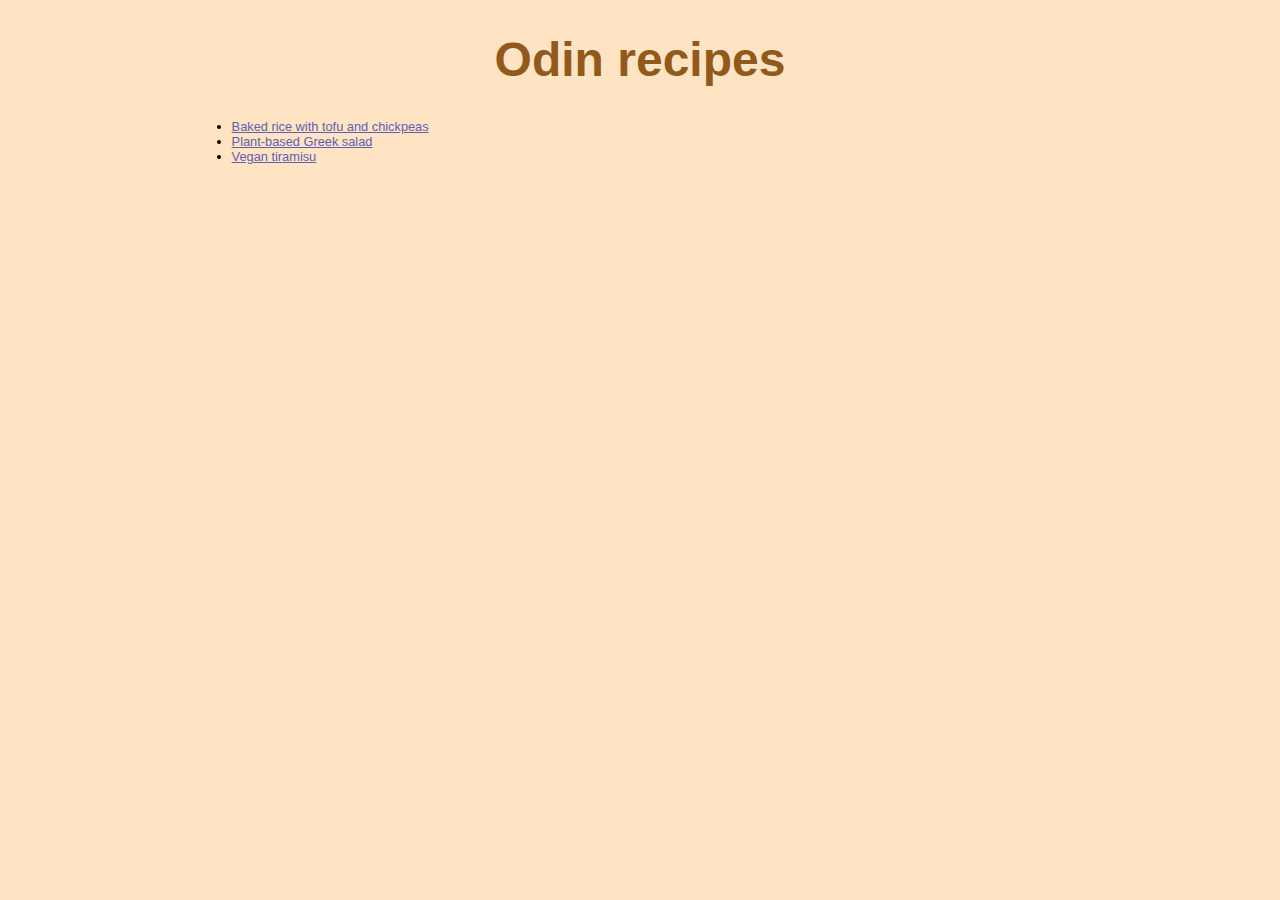
<file: index.html>
<!DOCTYPE html>
<html lang="en">
<head>
    <meta charset="UTF-8">
    <meta name="viewport" content="width=device-width, initial-scale=1.0">
    <link rel="stylesheet" href="styles.css">
    <title>Odin recipes</title>
</head>
<body>
    <h1 class="title">Odin recipes</h1>
    <ul>
        <li><a href="./recipes/chickpeas.html">Baked rice with tofu and chickpeas</a></li> 
        <li><a href="./recipes/greeksalad.html">Plant-based Greek salad</a></li>
        <li><a href="./recipes/tiramisu.html">Vegan tiramisu</a></li> 
    </ul>
</body>
</html>
</file>
<file: styles.css>
body {
    font-family: 'Lucida Sans', 'Lucida Sans Regular', 'Lucida Grande', 'Lucida Sans Unicode', Geneva, Verdana, sans-serif;
    background-color: bisque;
}


.title {
    color: rgb(145, 90, 28);
    font-weight: 800;
}

h1 {
    font-size: 300%;
    text-align: center;
}

h2 {
    font-size: 200%;
}

a {
    color: rgb(96, 96, 176);
}

blockquote {
    font-size: 87%;
    font-style: italic;
    background-color:rgb(154, 96, 29);
    color: bisque;
}

img {
    width: 400px;
}

figcaption {
    font-size: 70%;
    color: gray;
    margin-left: 200px;
}

.more {
    color:rgb(145, 90, 28);
    font-weight: 800;
    text-decoration: none;
    text-align: center;
}

.more.up {
    font-size: 70%;
    text-align: right;
    font-weight: 400;
    margin-left: 1rem;
}

ul, ol {
    font-size: 80%;
}

li {
    text-align: left;
    margin-left: 15%;
    max-width: 300px;

}

ul.ingredients {
    list-style-type: none;
}

* {
    text-align: center;
}
</file>
